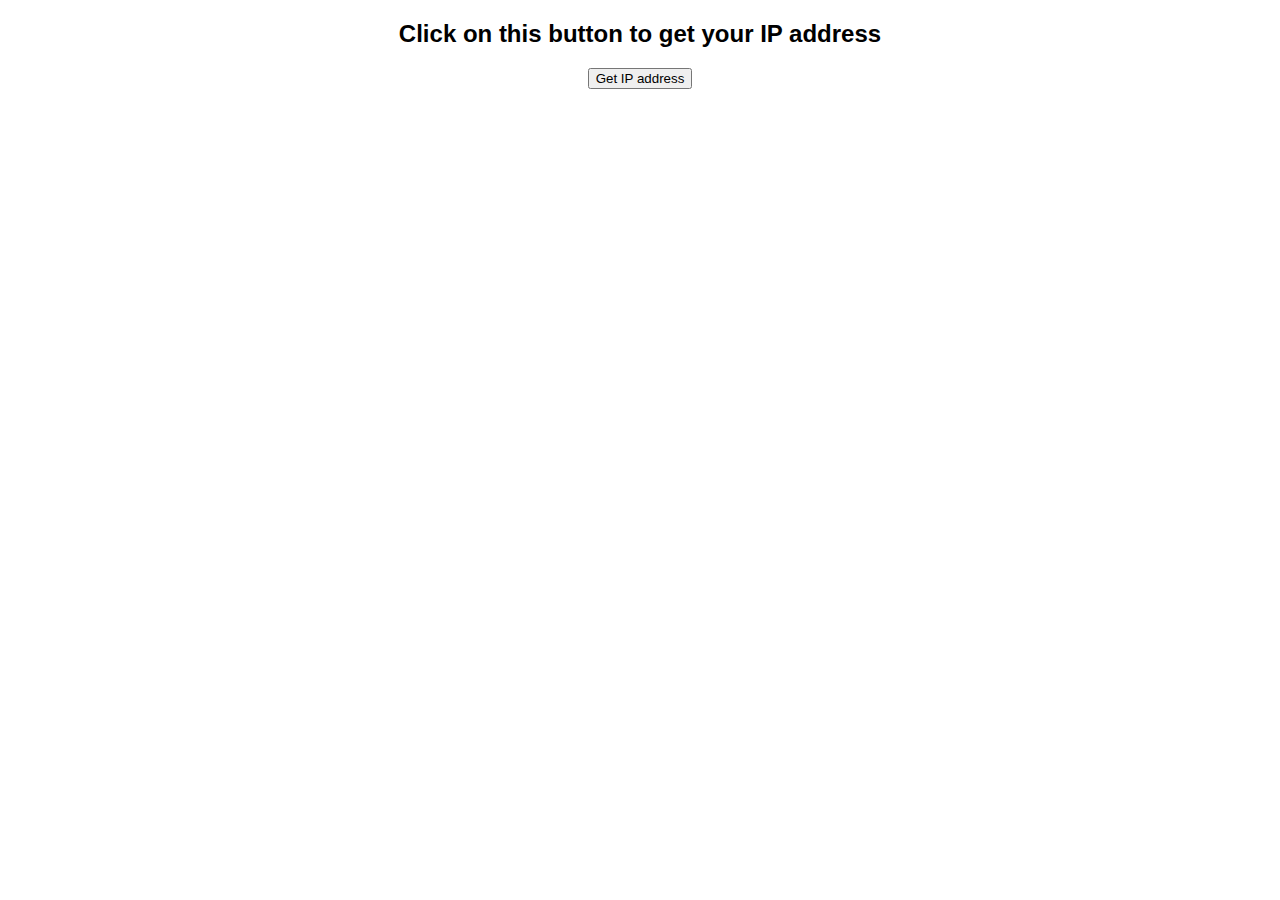
<file: boot/webapp-config/src/main/webapp/html/hello.html>
<!DOCTYPE html>
<html>
<title>Boot Webapp</title>

<script type="text/javascript" src="../js/lib/jquery-3.3.1.min.js"></script>
<script type="text/javascript" src="../js/hello.js"></script>

<link rel="stylesheet" type="text/css" href="../css/hello.css" />

<body>
	<div id="container">
		<h2>Click on this button to get your IP address</h2>
		<button type="button" onclick="return getIp();">Get IP address</button>
	</div>
</body>
</html>
</file>
<file: boot/webapp-config/src/main/webapp/css/hello.css>
body, html {
	height: 100%
}

body {
	display: flex;
	margin: 0;
	flex-direction: column;
	text-align: center;
	font-family: verdana, sans-serif;
}

h1 {
	font-size: 2em;
	font-weight: bold;
	color: #777777;
	margin: 40px 0px 70px;
	text-align: center;
}

#container {
	margin-left: auto;
	margin-right: auto;
}
</file>
